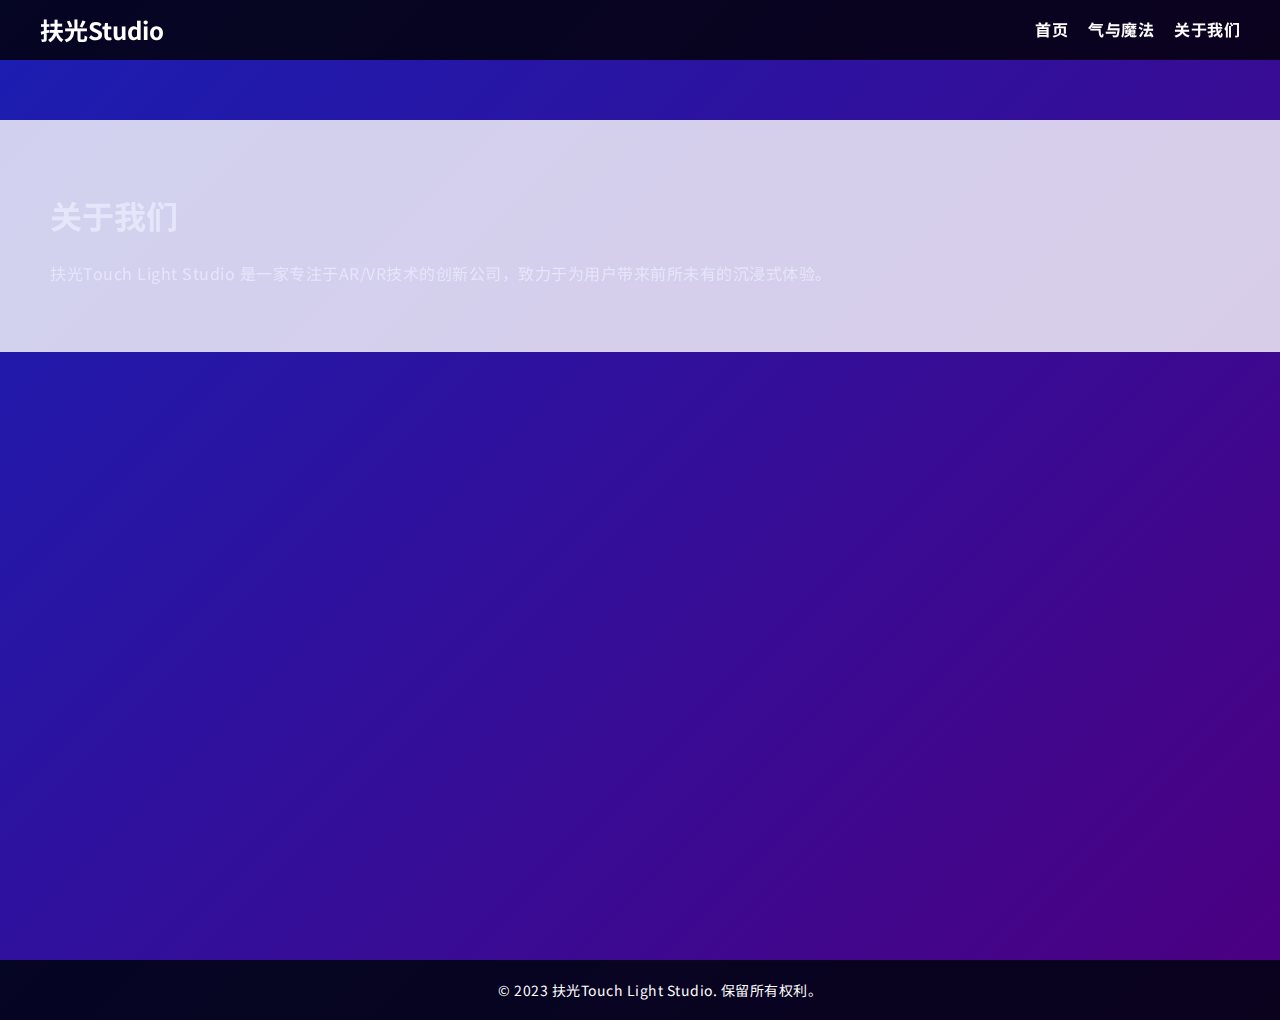
<file: pages/about.html>
<!DOCTYPE html>
<html lang="zh-CN">
  <head>
    <meta charset="UTF-8" />
    <meta name="viewport" content="width=device-width, initial-scale=1.0" />
    <title>关于我们 - 扶光Touch Light Studio</title>
    <link rel="stylesheet" href="../css/styles.css" />
    <link
      href="https://fonts.googleapis.com/css2?family=Noto+Sans+SC:wght@400;700&display=swap"
      rel="stylesheet"
    />
  </head>
  <body class="no-js about-page">
    <header class="navbar">
      <nav>
        <a href="../index.html" class="logo">扶光Studio</a>
        <button class="hamburger" aria-label="菜单">☰</button>
        <ul class="nav-links">
          <li><a href="../index.html">首页</a></li>
          <li><a href="mofa.html">气与魔法</a></li>
          <li><a href="about.html">关于我们</a></li>
        </ul>
      </nav>
    </header>

    <div class="content-wrapper">
      <main class="content">
        <h1>关于我们</h1>
        <p>
          扶光Touch Light Studio
          是一家专注于AR/VR技术的创新公司，致力于为用户带来前所未有的沉浸式体验。
        </p>
        <!-- 添加更多关于公司的信息 -->
      </main>
    </div>

    <footer>
      <p>&copy; 2023 扶光Touch Light Studio. 保留所有权利。</p>
    </footer>

    <script src="../js/script.js"></script>
  </body>
</html>
</file>
<file: css/styles.css>
:root {
  --navbar-height: 60px;
  --parallax-height: 600px; /* 设置一个固定的高度，您可以根据需要调整这个值 */
  --primary-bg: #1a1eb2; /* 深蓝色 */
  --secondary-bg: #4b0082; /* 深紫色 */
  --highlight-color: #ffd700; /* 金黄色 */
  --text-color: #e6e6fa; /* 淡紫色，用于主要文本 */
  --text-color-dark: #191970; /* 深蓝色，用于深色背景上的文本 */
  --accent-color-1: #9370db; /* 中紫色 */
  --accent-color-2: #4169e1; /* 皇家蓝 */
  --button-color: #ffd700; /* 金黄色 */
  --button-hover-color: #ffa500; /* 橙色 */

  /* 添加新的字体大小变量 */
  --base-font-size: 16px;
  --h1-font-size: 2.5rem;
  --h2-font-size: 2rem;
  --h3-font-size: 1.75rem;
  --large-font-size: 1.25rem;
  --normal-font-size: 1rem;
  --small-font-size: 0.875rem;
}

body,
html {
  height: 100%;
  margin: 0;
  padding: 0;
  width: 100%;
  font-family: "Noto Sans SC", sans-serif;
  padding-top: 60px; /* 根据您的导航栏高度调整 */
  overflow-y: scroll; /* 始终显示垂直滚动条 */
  overflow-x: hidden;
  /* 以下行已被完全删除 */
  /* background: linear-gradient(135deg, var(--primary-bg), var(--secondary-bg)); */
  color: var(--text-color);
  font-size: var(--base-font-size);
  line-height: 1.5;
}

body {
  display: flex;
  flex-direction: column;
  min-height: 100vh;
  padding-top: 60px; /* 保持导航栏的空间 */
  background-color: transparent;
}

.content-wrapper {
  flex: 1 0 auto;
  display: flex;
  flex-direction: column;
  width: 100%;
  max-width: 100%;
  overflow-x: hidden;
  padding-top: 0; /* 移除上边距 */
  padding-bottom: var(--navbar-height); /* 确保内容不被页脚遮挡 */
}

.parallax-container {
  width: 100%;
  height: var(--parallax-height);
  overflow: hidden;
  position: relative;
  z-index: 1;
  background-color: transparent; /* 移除半透明白色背景 */
  margin-bottom: 0;
}

.parallax-content {
  display: flex;
  flex-direction: column;
  height: 100%;
}

.video-container {
  flex: 1;
  position: relative;
  overflow: hidden;
  z-index: 0;
  height: 50%;
}

.video-container video {
  position: absolute;
  top: 50%;
  left: 50%;
  min-width: 100%;
  min-height: 100%;
  width: auto;
  height: auto;
  transform: translateX(-50%) translateY(-50%);
  object-fit: cover; /* 确保视频填满容器 */
}

.hero-content {
  width: 100%;
  height: 40%; /* 文字部分占40% */
  display: flex;
  flex-direction: column;
  justify-content: center;
  align-items: center;
  padding: 20px; /* 增加内边距 */
  background-color: rgba(0, 0, 0, 0.7);
  color: white;
  box-sizing: border-box;
}

.hero-content h1 {
  font-size: var(--h1-font-size);
  margin-bottom: 0.5rem;
}

.hero-content p {
  font-size: var(--large-font-size);
  margin-top: 0.5rem;
  margin-bottom: 2rem;
}

.cta-button {
  font-size: var(--normal-font-size);
  padding: 0.75rem 1.5rem;
}

@media (min-width: 768px) {
  .parallax-content {
    flex-direction: row;
    position: relative;
    height: 100%;
  }

  .video-container {
    flex: 3; /* 视频部分占据更多空间 */
    height: 100%;
    position: relative;
    overflow: hidden; /* 确保视频不会溢出容器 */
  }

  .hero-content {
    flex: 2; /* 文字部分占据较少空间 */
    height: 100%;
    position: relative;
    background-color: rgba(0, 0, 0, 0.6); /* 保景半透明 */
    z-index: 1;
    display: flex;
    flex-direction: column;
    justify-content: center;
    padding: 20px;
  }

  .video-container video {
    position: absolute;
    top: 50%;
    left: 0; /* 将视频对齐到左侧 */
    width: 100%; /* 设置宽度为100% */
    height: 100%; /* 设置高度为100% */
    transform: translateY(-50%); /* 仅在垂直方向上居中 */
    object-fit: cover; /* 确保视频填满容器 */
  }
}

@media (max-width: 767px) {
  .hero-content {
    width: 100%; /* 在窄屏上占满宽度 */
  }

  .hero-content h1 {
    font-size: var(--h2-font-size);
  }

  .hero-content p {
    font-size: var(--normal-font-size);
  }

  .cta-button {
    font-size: var(--normal-font-size);
    padding: 0.625rem 1.25rem;
  }
}

.cta-button {
  display: inline-block;
  padding: 10px 20px;
  background-color: var(--button-color);
  color: var(--text-color-dark);
  text-decoration: none;
  border: none;
  border-radius: 5px;
  font-size: 1rem;
  cursor: pointer;
  transition: background-color 0.3s ease;
}

.cta-button:hover {
  background-color: var(--button-hover-color);
}

.navbar {
  position: fixed;
  top: 0;
  left: 0;
  right: 0;
  height: var(--navbar-height);
  background-color: rgba(0, 0, 0, 0.8); /* 黑色半透明背景 */
  transition: all 0.3s ease;
  z-index: 1000;
  display: flex;
  align-items: center;
  padding: 0 20px;
}

.navbar nav {
  display: flex;
  justify-content: space-between;
  align-items: center;
  max-width: 1200px;
  margin: 0 auto;
  padding: 0 20px;
  width: 100%; /* 添这行 */
  height: 100%; /* 添加这行 */
}

.navbar .logo {
  color: #fff;
  text-decoration: none;
  font-weight: bold;
  font-size: 24px;
  display: flex; /* 添加这行 */
  align-items: center; /* 添加这行 */
  height: 100%; /* 添加这行 */
}

.navbar ul {
  display: flex;
  list-style-type: none;
  margin: 0;
  padding: 0;
}

.navbar li {
  margin-left: 20px;
  display: flex; /* 添加这行 */
  align-items: center; /* 添加这行 */
  height: 100%; /* 添加这行 */
}

.navbar a {
  color: #fff;
  text-decoration: none;
  font-weight: bold;
  display: flex; /* 添加这行 */
  align-items: center; /* 添加这行 */
  height: 100%; /* 添加这行 */
  font-size: var(--normal-font-size);
}

.hero-content {
  flex: 1; /* 保持为1，使文字内容占据较少空间 */
  display: flex;
  flex-direction: column;
  justify-content: center;
  align-items: center;
  text-align: center;
  padding: 1rem; /* 减小内边距 */
  background-color: rgba(0, 0, 0, 0.7);
  color: white;
}

.cta-button {
  background-color: #ff7f00;
  color: #fff;
  border: none;
  padding: 10px 20px;
  font-size: 18px;
  cursor: pointer;
  transition: all 0.3s ease;
}

.cta-button:hover {
  background-color: #ff9933;
}

.content {
  position: relative;
  padding: 50px;
  background: rgba(255, 255, 255, 0.8);
  transform: translateZ(0);
}

.case-studies {
  position: relative;
  overflow: hidden;
  background-image: url("images/tech_background.png");
  background-size: cover;
  background-position: center;
  padding: 50px 0;
  color: white;
}

.case-slider {
  display: flex;
  transition: transform 0.3s ease;
}

.case-item {
  flex: 0 0 100%;
  padding: 20px;
}

.case-item img {
  width: 100%;
  height: auto;
}

.slider-prev,
.slider-next {
  position: absolute;
  top: 50%;
  transform: translateY(-50%);
  background-color: rgba(0, 0, 0, 0.5);
  color: #fff;
  border: none;
  padding: 10px;
  cursor: pointer;
}

.slider-prev {
  left: 10px;
}

.slider-next {
  right: 10px;
}

form {
  display: flex;
  flex-direction: column;
  max-width: 500px;
  margin: 0 auto;
}

form input,
form textarea {
  margin-bottom: 10px;
  padding: 10px;
  border: 1px solid #ccc;
  border-radius: 4px;
}

form button {
  background-color: #ff7f00;
  color: white;
  border: none;
  padding: 10px;
  cursor: pointer;
  transition: background-color 0.3s ease;
}

form button:hover {
  background-color: #ff9933;
}

footer {
  flex-shrink: 0;
  height: var(--navbar-height);
  background-color: rgba(0, 0, 0, 0.8);
  color: white;
  display: flex;
  align-items: center;
  justify-content: center;
  padding: 0 20px;
  width: 100%;
}

footer p {
  margin: 0;
  font-size: var(--small-font-size);
}

.hamburger {
  display: none;
  background: none;
  border: none;
  font-size: 30px;
  color: white;
  cursor: pointer;
  z-index: 1001; /* 确保汉堡按钮在上层 */
}

@media (max-width: 768px) {
  .navbar {
    padding: 0; /* 移除内边距 */
  }

  .navbar nav {
    flex-direction: row; /* 改回行布局 */
    justify-content: space-between; /* 两端对齐 */
    align-items: center;
    height: var(--navbar-height);
  }

  .hamburger {
    display: block;
    position: relative; /* 改为相对 */
    right: 0;
    top: 0;
    transform: none; /* 移除transform */
    height: var(--navbar-height); /* 设置高度 */
    display: flex; /* 添加flex布局 */
    align-items: center; /* 垂直居中 */
    padding: 0 20px; /* 添加一些内边距 */
  }

  .nav-links {
    position: fixed;
    top: var(--navbar-height);
    left: 0;
    right: 0;
    background-color: rgba(0, 0, 0, 0.9);
    z-index: 999; /* 确保菜单在视频之上 */
    display: flex;
    flex-direction: column;
    justify-content: center; /* 为 center，使整个菜单垂直居中 */
    align-items: center;
    padding: 0; /* 移除上下内边距 */
    opacity: 0;
    pointer-events: none;
    transition: all 0.3s ease-in-out;
    max-height: 0;
    overflow: hidden;
  }

  .nav-links.show {
    opacity: 1;
    pointer-events: auto;
    max-height: calc(
      100vh - var(--navbar-height)
    ); /* 调整最大高度为视口高度减去导航栏高度 */
    overflow-y: auto;
  }

  .nav-links li {
    margin: 0; /* 移除下margin */
    opacity: 0;
    transform: translateY(-10px);
    transition: all 0.3s ease-in-out;
    text-align: center;
    width: 100%;
    display: flex; /* 添加 flex 布局 */
    justify-content: center; /* 水平居中 */
    align-items: center; /* 垂直 */
    height: 70px; /* 稍微增加高度 */
  }

  .nav-links.show li {
    opacity: 1;
    transform: translateY(0);
  }

  .nav-links li a {
    display: flex; /* 改为 flex 布局 */
    align-items: center; /* 垂直居中 */
    justify-content: center; /* 水平居中 */
    padding: 0 20px; /* 移除上下内边距，保留左右内边距 */
    color: #fff;
    font-size: 1.3rem; /* 增加字小 */
    font-weight: bold; /* 添加粗体 */
    width: 100%;
    height: 100%; /* 让链接占满个 li  */
  }

  .nav-links li:nth-child(1) {
    transition-delay: 0.1s;
  }
  .nav-links li:nth-child(2) {
    transition-delay: 0.2s;
  }
  .nav-links li:nth-child(3) {
    transition-delay: 0.3s;
  }

  .parallax-container {
    height: calc(
      100vh - var(--navbar-height)
    ); /* 使容器占满整个视口高度减去导航栏度 */
  }

  .video-container {
    flex: 2; /* 减少视频所占比例 */
  }

  .hero-content {
    flex: 1;
    padding: 1.5rem 1rem; /* 减小上下内边距 */
    justify-content: center; /* 改为对齐 */
  }

  .hero-content h1 {
    font-size: var(--h2-font-size);
  }

  .hero-content p {
    font-size: var(--normal-font-size);
  }

  .cta-button {
    font-size: var(--normal-font-size);
    padding: 0.625rem 1.25rem;
  }

  footer {
    padding: 0 10px;
  }

  footer p {
    font-size: var(--small-font-size);
  }
}

/* 为了确保在更小的屏幕上也有良好的显示效果，可以添加以下媒体查询 */
@media (max-width: 480px) {
  .hero-content h1 {
    font-size: var(--h2-font-size);
  }

  .hero-content p {
    font-size: var(--normal-font-size);
  }

  .cta-button {
    font-size: var(--normal-font-size);
    padding: 0.625rem 1.25rem;
  }
}

.navbar ul.nav-links {
  display: flex;
  list-style-type: none;
  margin: 0;
  padding: 0;
  height: 100%; /* 添加这行 */
}

body.menu-open {
  overflow: hidden;
}

/* 默认隐藏移动端专用的菜单项 */
.mobile-only {
  display: none;
}

@media (min-width: 769px) {
  /* 宽屏时隐"首页"选项 */
  .mobile-only {
    display: none !important; /* 使用 !important 来确保覆盖其他样式 */
  }
}

@media (max-width: 768px) {
  /* 窄屏时显示"首页"选项 */
  .mobile-only {
    display: flex !important; /* 使用 !important 来确保显示 */
  }

  .nav-links li {
    /* 保持其他样式变 */
    display: none; /* 初始隐藏所有菜单项 */
  }

  .nav-links.show li {
    display: flex !important; /* 使用 !important 来确保显示菜单时显示所有菜单项 */
  }
}

.slogan-mission {
  position: relative;
  padding: 80px 0;
  overflow: hidden;
  background: linear-gradient(135deg, var(--primary-bg), var(--secondary-bg));
}

/* 添加这个新的伪元素来创建半透明背景 */
.slogan-mission::before {
  content: "";
  position: absolute;
  top: 0;
  left: 0;
  right: 0;
  bottom: 0;
  background-color: rgba(255, 255, 255, 0.1); /* 白色背景，透明度为0.1 */
  z-index: 0;
}

.slogan-container {
  max-width: 1200px;
  margin: 0 auto;
  padding: 0 20px;
  position: relative;
  z-index: 1; /* 确保内容在半透明背景之上 */
}

.slogan-content {
  max-width: 600px;
}

.slogan-content h2.slogan-chinese {
  font-size: var(--h1-font-size);
}

.slogan-content h3.slogan-english {
  font-size: var(--h2-font-size);
}

.slogan-content p {
  font-size: var(--large-font-size);
}

.slogan-shape {
  position: absolute;
  top: -50%;
  right: -10%;
  width: 80%;
  height: 200%;
  background-color: rgba(255, 255, 255, 0.1);
  transform: rotate(-15deg);
  z-index: -1;
}

.slogan-shape::before {
  content: "";
  position: absolute;
  top: 20%;
  left: 10%;
  width: 60%;
  height: 60%;
  background-color: rgba(255, 165, 0, 0.2);
  border-radius: 30% 70% 70% 30% / 30% 30% 70% 70%;
}

.slogan-shape::after {
  content: "";
  position: absolute;
  bottom: 10%;
  right: 20%;
  width: 40%;
  height: 40%;
  background-color: rgba(65, 105, 225, 0.2);
  border-radius: 30% 70% 70% 30% / 30% 30% 70% 70%;
}

@media (max-width: 768px) {
  .slogan-content h2.slogan-chinese {
    font-size: var(--h2-font-size);
  }

  .slogan-content h3.slogan-english {
    font-size: var(--h3-font-size);
  }

  .slogan-content p {
    font-size: var(--normal-font-size);
  }

  .slogan-shape {
    width: 100%;
    right: -30%;
  }
}

.parallax-background {
  position: fixed;
  top: 0;
  left: 0;
  width: 100%;
  height: 150%; /* 保持原有的高度设置 */
  background: linear-gradient(
    135deg,
    var(--primary-bg),
    var(--secondary-bg)
  ); /* 应用渐变背景 */
  /* 移除以下属性 */
  /* background-image: url("../images/tech_background.png"); */
  /* background-size: cover; */
  /* background-position: center top; */
  /* background-repeat: no-repeat; */
  z-index: -1;
  transform: translateY(0);
  will-change: transform;
}

/* 在产品展示和司使命之间添加空白区域 */
.parallax-spacer {
  flex-grow: 1; /* 允许空白区域增长以填充剩余空间 */
  min-height: 200px; /* 保持最小高度 */
}

/* 在公司使命和页尾之间添加空白区域 */
.mission-footer-spacer {
  flex-grow: 1; /* 允许空白区域增长以填充剩余空间 */
  min-height: calc(
    (100px + var(--navbar-height)) / 3
  ); /* 将最小高度减少到原来的1/3 */
}

/* 确保其他元素也没有圆角 */
.parallax-container,
.nav-links,
form input,
form textarea {
  border-radius: 0;
}

/* 现有的样式保持不变 */

/* 气与法页面特定样式 */
.mofa-page {
  background-color: #0a1930; /* 深蓝色背景 */
  color: #ffffff;
}

.video-intro {
  position: relative;
  width: 100%;
  height: calc(
    100vh - var(--navbar-height) - 20px
  ); /* 减去导航栏的高度和一个小间距 */
  overflow: hidden;
  margin-top: 20px; /* 减少顶部边距 */
}

/* 调整视频容器以填满整个 video-intro 区域 */
.video-container {
  position: absolute;
  top: 0;
  left: 0;
  width: 100%;
  height: 100%;
  z-index: 1;
}

/* 确保视频填满容器并保持比例 */
.video-container video {
  width: 100%;
  height: 100%;
  object-fit: cover;
}

/* 调整文字描述的位置 */
.video-description {
  position: absolute;
  bottom: 5%; /* 稍微向上移动 */
  left: 0;
  width: 100%;
  background-color: rgba(0, 0, 0, 0.7);
  color: white;
  padding: 20px;
  z-index: 3;
}

.page-title {
  font-size: 2.5em;
  margin-bottom: 0.5em;
}

.subtitle {
  font-size: 1.2em;
}

/* 添加一个新的类来为下一个部分创建一些额外的顶部空间 */
.section-after-video {
  margin-top: 50px; /* 调整这个值以获得所需的间距 */
}

@media (max-width: 768px) {
  .video-intro {
    height: 60vh; /* 在小屏幕上减小高度 */
    margin-top: 10px; /* 在小屏幕上进一步减少顶部边距 */
  }

  .video-description {
    bottom: 0; /* 在小屏幕上将文字描述移到底部 */
  }

  .page-title {
    font-size: 2em;
  }

  .subtitle {
    font-size: 1em;
  }
}

@media (max-width: 480px) {
  .video-intro {
    height: 50vh; /* 在更小的屏幕上进一步减小高度 */
  }

  .video-description {
    bottom: 0; /* 在更小的屏幕上将文字描述移到底部 */
  }

  .page-title {
    font-size: 1.8em;
  }

  .subtitle {
    font-size: 0.9em;
  }
}

.product-highlights {
  padding: 50px 20px;
  overflow: hidden;
}

.highlights-container {
  max-width: 1200px;
  margin: 0 auto;
  display: flex;
  flex-wrap: wrap;
  justify-content: space-between;
  gap: 40px; /* 使用 gap 替代 margin 来设置间距 */
}

.highlight-item {
  width: 100%;
  display: flex;
  flex-direction: column;
}

/* 在宽屏上实现两列布局 */
@media (min-width: 1024px) {
  .highlight-item {
    width: calc(50% - 20px); /* 50%宽度减去间距 */
  }
}

.highlight-text {
  margin-bottom: 15px;
}

.highlight-text h3 {
  font-size: 1.6rem;
  margin-bottom: 0.5rem;
  color: #ffa500;
}

.highlight-text p {
  font-size: 1rem;
  line-height: 1.4;
}

.highlight-images {
  width: 100%;
  padding-top: 56.25%; /* 16:9 宽高比 */
  position: relative;
  overflow: hidden;
}

/* 图片滑块样式 */
.image-slider {
  position: absolute;
  top: 0;
  left: 0;
  width: 100%;
  height: 100%;
  display: flex;
  transition: transform 0.3s ease;
}

.image-slider img {
  width: 100%;
  height: 100%;
  object-fit: cover;
  position: absolute;
  top: 0;
  left: 0;
  opacity: 0;
  transition: opacity 0.3s ease;
}

.image-slider img.active {
  opacity: 1;
}

.slider-prev,
.slider-next {
  position: absolute;
  top: 50%;
  transform: translateY(-50%);
  background-color: rgba(0, 0, 0, 0.5);
  color: white;
  border: none;
  padding: 10px;
  cursor: pointer;
  z-index: 10;
}

.slider-prev {
  left: 10px;
}

.slider-next {
  right: 10px;
}

/* 气与魔法页面整体样式 */
.mofa-content {
  width: 100%;
  max-width: 1200px;
  margin: 0 auto;
  padding: 0 20px;
  box-sizing: border-box;
  display: flex;
  flex-direction: column;
}

/* 确保 footer 紧贴内容 */
footer {
  margin-top: auto;
}

/* 添加到文件末尾 */
.operation-requirements {
  margin: 40px 0;
}

.requirements-list {
  max-width: 800px;
  margin: 0 auto;
}

.expandable-item {
  margin-bottom: 10px;
  border: 1px solid rgba(255, 255, 255, 0.1);
  border-radius: 4px;
  overflow: hidden;
}

.expandable-header {
  background-color: rgba(255, 255, 255, 0.05);
  padding: 15px;
  cursor: pointer;
  transition: background-color 0.3s ease;
  display: flex;
  justify-content: space-between;
  align-items: center;
}

.expandable-header::after {
  content: "+";
  font-size: 1.2em;
  transition: transform 0.3s ease;
}

.expandable-header.active {
  background-color: rgba(255, 165, 0, 0.4);
}

.expandable-header.active::after {
  transform: rotate(45deg);
}

.expandable-content {
  max-height: 0;
  overflow: hidden;
  transition: max-height 0.3s ease, padding 0.3s ease;
  background-color: rgba(255, 255, 255, 0.05);
  padding: 0 15px;
}

.expandable-content p {
  margin: 15px 0;
  opacity: 0;
  transition: opacity 0.3s ease;
}

.expandable-header.active + .expandable-content {
  max-height: 1000px; /* 设置一个足够大的值 */
  padding: 15px;
}

.expandable-header.active + .expandable-content p {
  opacity: 1;
}

.application-scenarios {
  margin: 40px 0;
}

.scenarios-container {
  position: relative;
  max-width: 1000px;
  margin: 0 auto;
  overflow: hidden;
}

.scenarios-slider {
  display: flex;
  transition: transform 0.3s ease;
}

.scenario {
  flex: 0 0 250px;
  margin-right: 20px;
  text-align: center;
}

.scenario img {
  width: 100%;
  height: 150px;
  object-fit: cover;
  border-radius: 8px;
}

.scenario p {
  margin-top: 10px;
  font-weight: bold;
}

.slider-prev,
.slider-next {
  position: absolute;
  top: 50%;
  transform: translateY(-50%);
  background-color: rgba(255, 165, 0, 0.6);
  color: white;
  border: none;
  padding: 10px 15px;
  font-size: 18px;
  cursor: pointer;
  transition: background-color 0.3s ease;
}

.slider-prev:hover,
.slider-next:hover {
  background-color: rgba(255, 165, 0, 0.8);
}

.slider-prev {
  left: 10px;
}

.slider-next {
  right: 10px;
}

.customization {
  max-width: 800px;
  margin: 40px auto 0;
  text-align: center;
}

.customization-title {
  font-size: 1.5em;
  margin-bottom: 10px;
}

.customization-description {
  margin-bottom: 20px;
}

.cta-button {
  background-color: #ffa500;
  color: white;
  border: none;
  padding: 10px 20px;
  font-size: 1em;
  cursor: pointer;
  transition: background-color 0.3s ease;
}

.cta-button:hover {
  background-color: #ff8c00;
}

/* 视频介绍部分 */
.video-intro {
  background: linear-gradient(
    to bottom,
    var(--primary-bg),
    var(--secondary-bg)
  );
  padding-bottom: 20px; /* 为分割线留出空间 */
  position: relative;
}

.video-intro::after {
  content: "";
  position: absolute;
  bottom: 0;
  left: 0;
  right: 0;
  height: 3px;
  background: linear-gradient(
    to right,
    var(--highlight-color),
    var(--accent-color-1)
  );
}

/* 产品亮点介绍部分 */
.product-highlights {
  background: linear-gradient(
    to bottom,
    var(--secondary-bg),
    var(--primary-bg)
  );
  padding: 60px 0;
  position: relative;
  overflow: hidden;
}

.product-highlights::before,
.product-highlights::after {
  content: "";
  position: absolute;
  left: 0;
  right: 0;
  height: 2px;
  background: linear-gradient(
    to right,
    transparent,
    var(--accent-color-2),
    transparent
  );
}

.product-highlights::before {
  top: 0;
}

.product-highlights::after {
  bottom: 0;
}

/* 运营需求部分 */
.operation-requirements {
  background: linear-gradient(
    to bottom,
    var(--primary-bg),
    var(--secondary-bg)
  );
  padding: 60px 0;
  position: relative;
  box-shadow: 0 5px 15px rgba(0, 0, 0, 0.1);
}

.operation-requirements::before {
  content: "";
  position: absolute;
  top: 0;
  left: 0;
  right: 0;
  height: 1px;
  background: linear-gradient(
    to right,
    transparent,
    var(--accent-color-1),
    transparent
  );
}

/* 适配场景部分 */
.application-scenarios {
  background: linear-gradient(
    to bottom,
    var(--secondary-bg),
    var(--primary-bg)
  );
  padding: 60px 0;
  position: relative;
}

.application-scenarios::before {
  content: "";
  position: absolute;
  top: 0;
  left: 0;
  right: 0;
  height: 5px;
  background: repeating-linear-gradient(
    to right,
    var(--highlight-color),
    var(--highlight-color) 10px,
    transparent 10px,
    transparent 20px
  );
}

.scenario {
  background-color: rgba(255, 255, 255, 0.1);
  border-radius: 8px;
  box-shadow: 0 2px 10px rgba(0, 0, 0, 0.1);
  overflow: hidden;
}

.scenario img {
  width: 100%;
  height: 150px;
  object-fit: cover;
}

.scenario p {
  padding: 10px;
  margin: 0;
  color: var(--text-color);
}

/* 通用样式调整 */
.section-title {
  text-align: center;
  color: var(--highlight-color);
  margin-bottom: 30px;
  font-size: 2em;
  text-shadow: 1px 1px 2px rgba(0, 0, 0, 0.5);
}

/* 响应式调整 */
@media (max-width: 768px) {
  .section-title {
    font-size: 2em;
  }

  .video-intro,
  .product-highlights,
  .operation-requirements,
  .application-scenarios {
    padding: 40px 0;
    clip-path: polygon(0 0, 100% 10px, 100% calc(100% - 10px), 0 100%);
  }

  .highlight-item {
    flex-basis: 100%;
  }

  .highlight-item:nth-child(even) {
    flex-direction: column;
  }

  .highlight-images {
    order: -1;
  }
}

/* 增加模块间距 */
.video-intro,
.product-highlights,
.operation-requirements,
.application-scenarios {
  margin-bottom: 80px; /* 增加部间距 */
  padding: 60px 0; /* 增加上下内边距 */
}

/* 改进产品亮点布局 */
.highlights-container {
  display: flex;
  flex-wrap: wrap;
  justify-content: space-between;
  gap: 40px; /* 增加项目之间的间距 */
}

.highlight-item {
  flex-basis: calc(50% - 20px); /* 列布局，考虑间距 */
  display: flex;
  flex-direction: column;
  background-color: rgba(255, 255, 255, 0.05);
  border-radius: 10px;
  overflow: hidden;
  transition: transform 0.3s ease, box-shadow 0.3s ease;
}

.highlight-item:hover {
  transform: translateY(-5px);
  box-shadow: 0 10px 20px rgba(0, 0, 0, 0.2);
}

.highlight-text {
  padding: 20px;
}

.highlight-images {
  order: -1; /* 图片放在文字上方 */
}

/* 奇数项左图右文，偶数项右图左文 */
.highlight-item:nth-child(even) {
  flex-direction: row-reverse;
}

/* 改进运营需求样式 */
.expandable-item {
  margin-bottom: 20px; /* 增加项目间距 */
  border-radius: 10px;
  overflow: hidden;
  box-shadow: 0 5px 15px rgba(0, 0, 0, 0.1);
}

.expandable-header {
  padding: 20px;
  font-size: 1.2em;
  background-color: rgba(255, 165, 0, 0.1);
  color: var(--highlight-color);
}

.expandable-content {
  padding: 0 20px;
}

/* 改进适配场景样式 */
.scenario {
  background-color: rgba(255, 255, 255, 0.1);
  border-radius: 10px;
  overflow: hidden;
  transition: transform 0.3s ease;
}

.scenario:hover {
  transform: scale(1.05);
}

/* 改进CTA按钮样式 */
.cta-button {
  background: linear-gradient(
    45deg,
    var(--highlight-color),
    var(--accent-color-1)
  );
  color: #ffffff;
  text-shadow: 1px 1px 2px rgba(0, 0, 0, 0.3);
}

.cta-button:hover {
  background: linear-gradient(
    45deg,
    var(--accent-color-1),
    var(--highlight-color)
  );
  box-shadow: 0 0 20px rgba(255, 165, 0, 0.5);
}

/* 响应式调整 */
@media (max-width: 768px) {
  .highlight-item {
    flex-basis: 100%; /* 在小屏幕上变为单列 */
  }

  .highlight-item:nth-child(even) {
    flex-direction: column; /* 在小屏幕上保持一致的布局 */
  }

  .highlight-images {
    order: -1; /* 确保图片始终在上方 */
  }
}

/* 增加整体的层级感 */
.section-title {
  font-size: 2.5em;
  margin-bottom: 40px;
  position: relative;
  padding-bottom: 15px;
}

.section-title::after {
  content: "";
  position: absolute;
  bottom: 0;
  left: 50%;
  transform: translateX(-50%);
  width: 100px;
  height: 3px;
  background-color: #ffa500;
}

/* 增加文字可读性 */
p,
li {
  line-height: 1.6;
  letter-spacing: 0.5px;
}

/* 响应式调整 */
@media (max-width: 768px) {
  .section-title {
    font-size: 2em;
  }

  .video-intro,
  .product-highlights,
  .operation-requirements,
  .application-scenarios {
    padding: 40px 0;
    clip-path: polygon(0 0, 100% 10px, 100% calc(100% - 10px), 0 100%);
  }

  .highlight-item {
    flex-basis: 100%;
  }

  .highlight-item:nth-child(even) {
    flex-direction: column;
  }

  .highlight-images {
    order: -1;
  }
}

/* 确保在所有屏幕尺寸上保持一致的背景渐变 */
body {
  background: linear-gradient(135deg, var(--primary-bg), var(--secondary-bg));
}

/* 淡入动画 */
@keyframes fadeIn {
  from {
    opacity: 0;
  }
  to {
    opacity: 1;
  }
}

/* 上滑淡入动画 */
@keyframes slideInUp {
  from {
    transform: translateY(50px);
    opacity: 0;
  }
  to {
    transform: translateY(0);
    opacity: 1;
  }
}

/* 缩放动画 */
@keyframes scale {
  0% {
    transform: scale(1);
  }
  50% {
    transform: scale(1.05);
  }
  100% {
    transform: scale(1);
  }
}

/* 应用淡入动画到主要内容 */
.mofa-content > section {
  animation: fadeIn 1s ease-out;
}

/* 应用上滑淡入动画到标题 */
.section-title {
  animation: slideInUp 0.8s ease-out;
}

/* 应用缩放动画到CTA按钮 */
.cta-button {
  transition: all 0.3s ease;
}

.cta-button:hover {
  animation: scale 0.5s ease-in-out;
}

/* 添加悬停效果到场景卡片 */
.scenario {
  transition: transform 0.3s ease, box-shadow 0.3s ease;
}

.scenario:hover {
  transform: translateY(-5px);
  box-shadow: 0 10px 20px rgba(0, 0, 0, 0.2);
}

/* 添加脉冲动画到展开按钮 */
@keyframes pulse {
  0% {
    transform: scale(1);
  }
  50% {
    transform: scale(1.1);
  }
  100% {
    transform: scale(1);
  }
}

.expandable-header::after {
  animation: pulse 2s infinite;
}

/* 添加滑动画到滑块按钮 */
.slider-prev,
.slider-next {
  transition: transform 0.3s ease;
}

.slider-prev:hover {
  transform: translateX(-3px) translateY(-50%);
}

.slider-next:hover {
  transform: translateX(3px) translateY(-50%);
}

/* 添加到文件末尾 */

/* 按钮点击波纹效果 */
.cta-button,
.expandable-header,
.slider-prev,
.slider-next {
  position: relative;
  overflow: hidden;
}

.ripple {
  position: absolute;
  border-radius: 50%;
  background-color: rgba(255, 255, 255, 0.7);
  transform: scale(0);
  animation: ripple 0.6s linear;
  pointer-events: none;
}

@keyframes ripple {
  to {
    transform: scale(4);
    opacity: 0;
  }
}

/* 添加到文件末尾或相应的部分 */

/* 视频介绍部分 */
.video-intro {
  background: linear-gradient(135deg, var(--primary-bg), var(--secondary-bg));
  box-shadow: 0 5px 15px rgba(0, 0, 0, 0.2);
  position: relative;
  z-index: 1;
}

/* 产品点介绍部分 */
.product-highlights {
  background: linear-gradient(
    135deg,
    var(--secondary-bg),
    var(--accent-color-1)
  );
  position: relative;
  z-index: 2;
  box-shadow: 0 -5px 15px rgba(0, 0, 0, 0.1), 0 5px 15px rgba(0, 0, 0, 0.1);
}

.product-highlights::before {
  content: "";
  position: absolute;
  top: 0;
  left: 0;
  right: 0;
  bottom: 0;
  background: url("../images/magic-pattern.png") repeat;
  opacity: 0.05;
  z-index: -1;
}

/* 运营需求部分 */
.operation-requirements {
  background: linear-gradient(135deg, var(--primary-bg), var(--accent-color-2));
  position: relative;
  z-index: 3;
  box-shadow: 0 -5px 15px rgba(0, 0, 0, 0.1), 0 5px 15px rgba(0, 0, 0, 0.1);
}

.operation-requirements::before {
  content: "";
  position: absolute;
  top: 0;
  left: 0;
  right: 0;
  bottom: 0;
  background: url("../images/tech-pattern.png") repeat;
  opacity: 0.05;
  z-index: -1;
}

/* 适配场景部分 */
.application-scenarios {
  background: linear-gradient(
    135deg,
    var(--secondary-bg),
    var(--accent-color-1)
  );
  position: relative;
  z-index: 4;
  box-shadow: 0 -5px 15px rgba(0, 0, 0, 0.1);
}

.application-scenarios::before {
  content: "";
  position: absolute;
  top: 0;
  left: 0;
  right: 0;
  bottom: 0;
  background: url("../images/scenario-pattern.png") repeat;
  opacity: 0.05;
  z-index: -1;
}

/* 增强各个模块的视觉分隔 */
.video-intro,
.product-highlights,
.operation-requirements,
.application-scenarios {
  padding: 80px 0;
  margin-bottom: 0;
  clip-path: polygon(0 0, 100% 20px, 100% calc(100% - 20px), 0 100%);
}

/* 调整内容容器样式 */
.mofa-content {
  max-width: 100%;
  padding: 0;
}

.mofa-content > section > .container {
  max-width: 1200px;
  margin: 0 auto;
  padding: 0 20px;
}

/* 增强标题样式 */
.section-title {
  font-size: 2.8em;
  margin-bottom: 50px;
  text-align: center;
  color: var(--highlight-color);
  text-shadow: 2px 2px 4px rgba(0, 0, 0, 0.3);
  position: relative;
}

.section-title::after {
  content: "";
  position: absolute;
  bottom: -10px;
  left: 50%;
  transform: translateX(-50%);
  width: 100px;
  height: 3px;
  background: linear-gradient(
    to right,
    var(--highlight-color),
    var(--accent-color-1)
  );
}

/* 调整卡片样式 */
.highlight-item,
.expandable-item,
.scenario {
  background: rgba(255, 255, 255, 0.1);
  border-radius: 10px;
  overflow: hidden;
  transition: transform 0.3s ease, box-shadow 0.3s ease;
}

.highlight-item:hover,
.expandable-item:hover,
.scenario:hover {
  transform: translateY(-5px);
  box-shadow: 0 10px 20px rgba(0, 0, 0, 0.2);
}

/* 响应式调整 */
@media (max-width: 768px) {
  .video-intro,
  .product-highlights,
  .operation-requirements,
  .application-scenarios {
    padding: 60px 0;
    clip-path: polygon(0 0, 100% 10px, 100% calc(100% - 10px), 0 100%);
  }

  .section-title {
    font-size: 2.2em;
    margin-bottom: 30px;
  }
}

/* 修改 .video-text-container 样式 */
.video-text-container {
  display: flex;
  flex-direction: column;
  width: 100%;
  height: 80vh; /* 增加整体高度 */
  margin-bottom: 2vh;
}

.parallax-container {
  width: 100%;
  height: 60%; /* 视频部分占60% */
}

.hero-content {
  width: 100%;
  height: 40%; /* 文字部分占40% */
  display: flex;
  flex-direction: column;
  justify-content: center;
  align-items: center;
  padding: 20px; /* 增加内边距 */
  background-color: rgba(0, 0, 0, 0.7);
  color: white;
  box-sizing: border-box;
}

.hero-content h1 {
  font-size: var(--h1-font-size);
  margin-bottom: 0.5rem;
}

.hero-content p {
  font-size: var(--large-font-size);
  margin-top: 0.5rem;
  margin-bottom: 2rem;
}

.cta-button {
  font-size: var(--normal-font-size);
  padding: 0.75rem 1.5rem;
}

/* 响应式调整 - 宽屏 (767px以上) */
@media (min-width: 767px) {
  .video-text-container {
    flex-direction: row;
    height: 70vh;
  }

  .parallax-container {
    width: 66.67%;
    height: 100%;
  }

  .hero-content {
    width: 33.33%;
    height: 100%;
  }

  .hero-content h1 {
    font-size: var(--h2-font-size);
  }

  .hero-content p {
    font-size: var(--normal-font-size);
  }

  .cta-button {
    font-size: var(--normal-font-size);
    padding: 0.625rem 1.25rem;
  }
}

/* 移动设备调整 (767px及以下) */
@media (max-width: 766px) {
  .video-text-container {
    height: 80vh; /* 保持80%的视口高度 */
  }

  .parallax-container {
    height: 60%; /* 视频部分占60% */
  }

  .hero-content {
    height: 40%; /* 文字部分占40% */
  }

  .hero-content h1 {
    font-size: var(--h2-font-size);
  }

  .hero-content p {
    font-size: var(--normal-font-size);
  }

  .cta-button {
    font-size: var(--normal-font-size);
    padding: 0.625rem 1.25rem;
  }
}

/* 确保滚动行为平滑 */
html {
  scroll-behavior: smooth;
}

html {
  scrollbar-width: none; /* 对于Firefox */
  -ms-overflow-style: none; /* 对于Internet Explorer 和 Edge */
  overflow-y: auto;
}

html::-webkit-scrollbar {
  display: none; /* 对于Chrome, Safari, 和 Opera */
}

body {
  overflow-y: auto;
  -webkit-overflow-scrolling: touch; /* 为iOS设备提供平滑滚动 */
}

.content-wrapper {
  overflow-x: hidden;
  overflow-y: auto;
}

/* 找到 .video-text-container 的样式，并在其后添加以下代码 */
.video-text-container {
  /* 保持现有的样式不变 */
  margin-bottom: 80px; /* 增加底部边距，您可以根据需要调整这个值 */
}

/* 找到 .slogan-mission 的样式，并在其前添加以下代码 */
.slogan-mission {
  margin-top: 80px; /* 增加顶部边距，您可以根据需要调整这个值 */
  /* 保持现有的样式不变 */
}

/* 如果之前有 .parallax-spacer 的样式，可以调整或删除它 */
.parallax-spacer {
  height: 160px; /* 增加高度，您可以根据需要调整这个值 */
}

/* 如果需要在移动设备上有不同的间距，可以添加以下媒体查询 */
@media (max-width: 768px) {
  .video-text-container {
    margin-bottom: 40px; /* 在移动设备上使用较小的间距 */
  }

  .slogan-mission {
    margin-top: 40px; /* 在移动设备上使用较小的间距 */
  }

  .parallax-spacer {
    height: 80px; /* 在移动设备上使用较小的高度 */
  }
}

/* 在文件的适当位置添加以下样式 */

@keyframes fireGlow {
  0% {
    box-shadow: 0 0 5px #ff6600, 0 0 10px #ff6600, 0 0 15px #ff6600,
      0 0 20px #ff6600;
  }
  50% {
    box-shadow: 0 0 10px #ff6600, 0 0 20px #ff6600, 0 0 30px #ff6600,
      0 0 40px #ff6600;
  }
  100% {
    box-shadow: 0 0 5px #ff6600, 0 0 10px #ff6600, 0 0 15px #ff6600,
      0 0 20px #ff6600;
  }
}
.cta-button {
  padding: 12px 24px;
  font-size: 1.1rem;
  margin-top: 15px;
  background-color: #ff6600; /* 火焰橙色 */
  color: #ffffff; /* 纯白色文字 */
  border: none;
  border-radius: 30px;
  cursor: pointer;
  transition: all 0.3s ease;
  position: relative;
  overflow: hidden;
  animation: fireGlow 2s infinite;
  text-shadow: 0 1px 2px rgba(0, 0, 0, 0.8); /* 添加文字阴影 */
  font-weight: bold; /* 加粗文字 */
}

.cta-button::before {
  content: "";
  position: absolute;
  top: -50%;
  left: -50%;
  width: 200%;
  height: 200%;
  background: radial-gradient(
    circle,
    rgba(255, 255, 255, 0.3) 0%,
    rgba(255, 255, 255, 0) 70%
  );
  transform: rotate(45deg);
  transition: all 0.3s ease;
}

.cta-button:hover {
  background-color: #ff8533; /* 稍亮的橙色 */
  transform: scale(1.05);
  animation: fireGlow 1s infinite;
  color: #ffffff; /* 确保悬停时文字颜色保持纯白 */
}

.cta-button:hover::before {
  top: -100%;
  left: -100%;
}

/* 移动设备调整 */
@media (max-width: 766px) {
  .cta-button {
    padding: 10px 20px;
    font-size: 1rem;
    margin-top: 10px;
  }
}

.highlight-item.vertical {
  flex-direction: column;
}

.highlight-item.vertical .highlight-images {
  order: -1; /* 确保图片在上方 */
}

@media (min-width: 1024px) {
  .highlight-item.vertical {
    width: calc(50% - 20px); /* 保持两列布局 */
  }
}

.video-container {
  position: relative;
  /* 保持其他现样式 */
}

.video-overlay {
  position: absolute;
  top: 0;
  left: 0;
  width: 100%;
  height: 100%;
  cursor: pointer;
  z-index: 1; /* 确保覆盖层在视频上方，但在全屏按钮下方 */
}

.fullscreen-toggle {
  /* 保持其他现有样式 */
  z-index: 2; /* 确保全屏按钮在覆盖层上方 */
}
</file>
